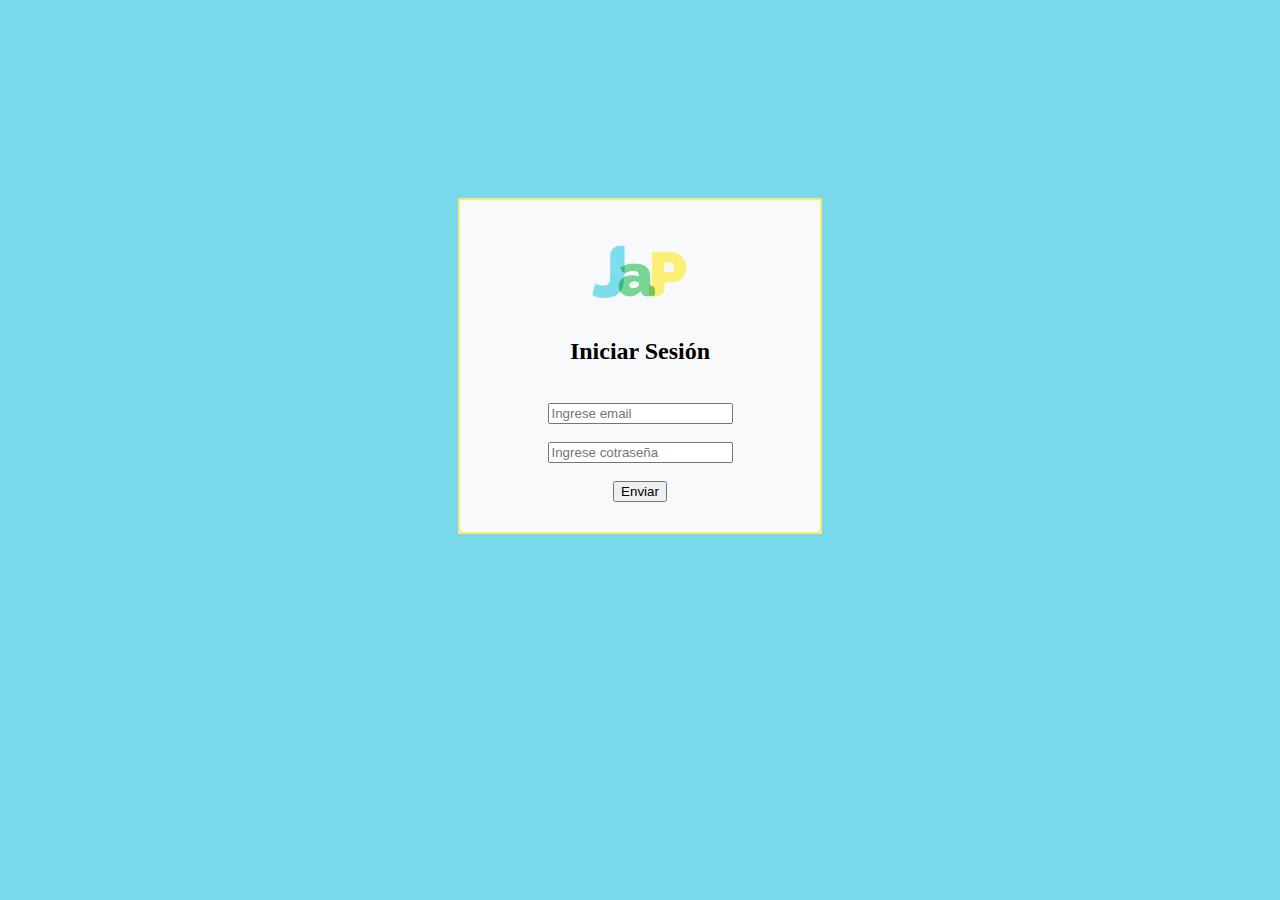
<file: index.html>
<!DOCTYPE html>
<html lang="en">
<head>
    <meta http-equiv="Content-Type" content="text/html; charset=UTF-8">
    <meta name="viewport" content="width=device-width, initial-scale=1, shrink-to-fit=no">
    <meta name="description" content="">
    <title>eMercado - Todo lo que busques está aquí</title>

    <link rel="canonical" href="https://getbootstrap.com/docs/4.3/examples/album/">
    <link href="https://fonts.googleapis.com/css?family=Raleway:300,300i,400,400i,700,700i,900,900i" rel="stylesheet">
    <!-- Bootstrap core CSS -->
    <!-- <link href="css/bootstrap.min.css" rel="stylesheet"> -->
    <link href="css/styles.css" rel="stylesheet">
</head>
<body class="login">
       
        <form class="form-login" action="home.html">
            <img src="img/LogoJaP.png" alt="logo JAP" class="logoJap"><br>
            <h2>Iniciar Sesión</h2><br>
            <input type="email" name="usuario" id="email" placeholder="Ingrese email" required> <br><br>
            <input type="password" name="contraseña" id="contraseña" placeholder="Ingrese cotraseña" required> <br><br>  
            <!-- <p><input type="checkbox">Recordarme</p> -->
            <button type="submit" value="Enviar" id='ir' onclick="guardarInfo()">Enviar</button>

        </form>
    
</body>
<script src='js/login.js'></script>

</html>
</file>
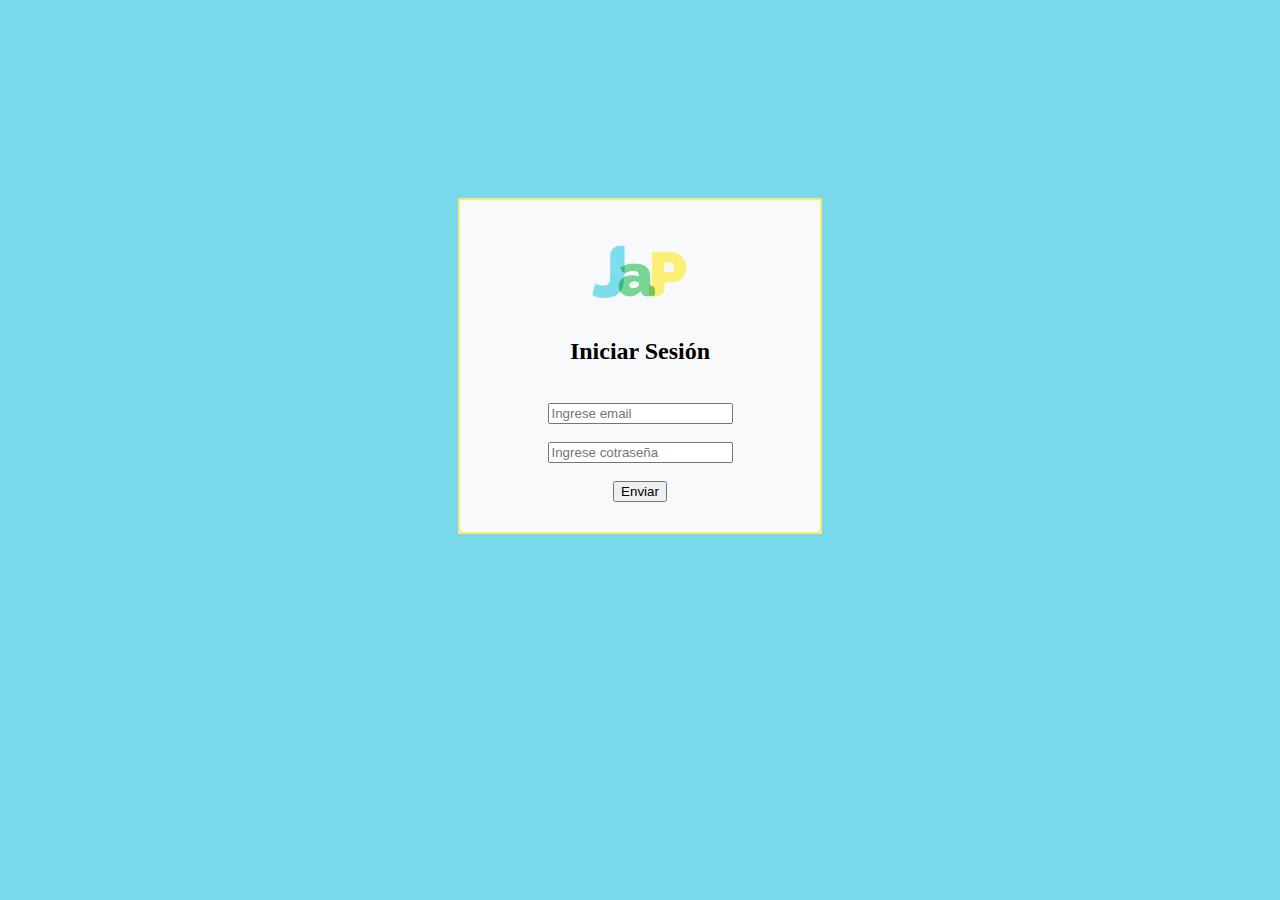
<file: categories.html>
<!DOCTYPE html>
<!-- saved from url=(0049)https://getbootstrap.com/docs/4.3/examples/album/ -->
<html lang="en">
  <head>
    <meta http-equiv="Content-Type" content="text/html; charset=UTF-8">
    <meta name="viewport" content="width=device-width, initial-scale=1, shrink-to-fit=no">
    <meta name="description" content="">
    <title>eMercado - Todo lo que busques está aquí</title>

    <link rel="canonical" href="https://getbootstrap.com/docs/4.3/examples/album/">
    <link href="https://cdn.jsdelivr.net/npm/bootstrap@5.1.1/dist/css/bootstrap.min.css" rel="stylesheet" integrity="sha384-F3w7mX95PdgyTmZZMECAngseQB83DfGTowi0iMjiWaeVhAn4FJkqJByhZMI3AhiU" crossorigin="anonymous">
    <link href="https://fonts.googleapis.com/css?family=Raleway:300,300i,400,400i,700,700i,900,900i" rel="stylesheet">
    <link href="css/font-awesome.min.css" rel="stylesheet">

    <link href="css/bootstrap.min.css" rel="stylesheet">
    <link href="css/styles.css" rel="stylesheet">
  </head>
  <body>
    <nav class="navbar navbar-dark bg-dark" >
      <div class="container-fluid">
        
          <a class="navbar-brand" href="home.html"><img src="img/LogoJaP.png"alt="" width="50" height="30" class="d-inline-block align-text-top"></a>
          <a class="navbar-brand" href="categories.html">Categorías</a>
          <a class="navbar-brand" href="products.html">Productos</a>
          <a class="navbar-brand" href="sell.html">Vender</a>
          
          <div class="dropdown">
            <a class="btn btn-secondary dropdown-toggle" href="#" role="button" id="dropdownMenuLink" data-bs-toggle="dropdown" aria-expanded="false">
              <img src="img/default-avatar.png" alt="" width="24" height="24" class="d-inline-block align-text-top">
            </a>
            </a>
            <ul class="dropdown-menu dropdown-menu-end" aria-labelledby="dropdownMenuLink">
              <li><a class="dropdown-item" href="cart.html">Mi carrito</a></li>
              <li><a class="dropdown-item" href="my-profile.html"id='info'>Usuario</a></li>
              <li><a class="dropdown-item" href="index.html" onclick="borrarInfo()">Salir</a></li>
            </ul>
          </div>
        
      </div>
    
    </nav>
    </nav>

    <main role="main" class="pb-5">
        <div class="text-center p-4">
            <h2>Categorías</h2>
            <p class="lead">Verás aquí todas las categorías del sitio.</p>
        </div>
        <div class="container">
            <div class="row">
                <div class="col text-right">
                    <div class="btn-group btn-group-toggle mb-4" data-toggle="buttons">
                        <label class="btn btn-light active" id="sortAsc" >
                            <input type="radio" name="options" autocomplete="off" checked>A-Z
                        </label>
                        <label class="btn btn-light" id="sortDesc" >
                            <input type="radio" name="options" autocomplete="off">Z-A
                        </label>
                        <label class="btn btn-light" id="sortByCount" >
                            <input type="radio" name="options" autocomplete="off"><i class="fas fa-sort-amount-down mr-1"></i>Cant.
                        </label>
                    </div>
                </div>
            </div>
            <div class="row justify-content-end">
              <div class="col-md-6"></div>
                <div class="col-md-6 col-sm-12 mb-1 container">
                  <div class="row container p-0 m-0">
                    <div class="col">
                      <p class="font-weight-normal text-right my-2">Cant.</p>
                    </div>
                    <div class="col">
                      <input class="form-control" type="number" placeholder="min." id="rangeFilterCountMin">
                    </div>
                    <div class="col">
                      <input class="form-control" type="number" placeholder="máx." id="rangeFilterCountMax">
                    </div>
                    <div class="col-3 p-0">
                      <div class="btn-group" role="group">
                        <button class="btn btn-light btn-block" id="rangeFilterCount">Filtrar</button>
                        <button class="btn btn-link btn-sm" id="clearRangeFilter">Limpiar</button>
                      </div>
                    </div>
                  </div>
                </div>
            </div>
            <div class="row">
                 <div class="list-group" id="cat-list-container"> <!--aca pone las distintas categorias pasadas en categories.js -->
                </div>
            </div>
        </div>
    </main>
    
    <footer class="text-muted bg-light">
      <div class="container">
        <p class="float-right">
          <a href="#">Volver arriba</a>
        </p>
        <p>Este sitio forma parte de Desarrollo Web - JAP - 2020</p>
        <p>Clickea <a target="_blank" href="Letra.pdf">aquí</a> para descargar la letra del obligatorio.</p>
      </div>
    </footer>
    <div id="spinner-wrapper"><div class="lds-ring"><div></div><div></div><div></div><div></div></div></div>
    <script src="js/jquery-3.4.1.min.js"></script>
    <script src="js/bootstrap.bundle.min.js"></script>
    <script src="js/init.js"></script>
    <script src="js/categories.js"></script>
    <script src='js/my-profile.js'></script>
    <script src="https://cdn.jsdelivr.net/npm/bootstrap@5.1.1/dist/js/bootstrap.bundle.min.js" integrity="sha384-/bQdsTh/da6pkI1MST/rWKFNjaCP5gBSY4sEBT38Q/9RBh9AH40zEOg7Hlq2THRZ" crossorigin="anonymous"></script>
  </body>
</html>
</file>
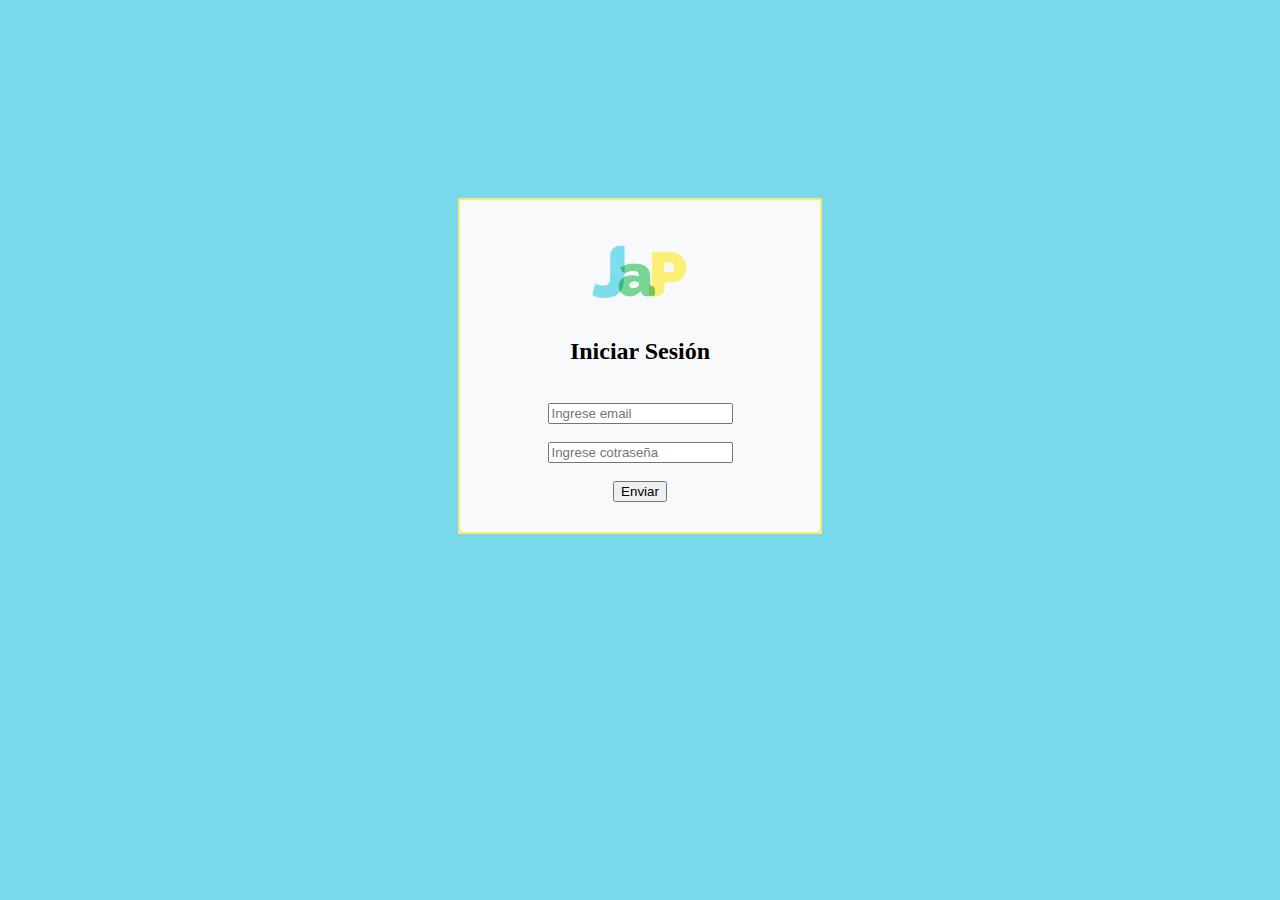
<file: category-info.html>
<!DOCTYPE html>
<!-- saved from url=(0049)https://getbootstrap.com/docs/4.3/examples/album/ -->
<html lang="en">

<head>
  <meta http-equiv="Content-Type" content="text/html; charset=UTF-8">
  <meta name="viewport" content="width=device-width, initial-scale=1, shrink-to-fit=no">
  <meta name="description" content="">
  <title>eMercado - Todo lo que busques está aquí</title>

  <link rel="canonical" href="https://getbootstrap.com/docs/4.3/examples/album/">
  <link href="https://cdn.jsdelivr.net/npm/bootstrap@5.1.1/dist/css/bootstrap.min.css" rel="stylesheet" integrity="sha384-F3w7mX95PdgyTmZZMECAngseQB83DfGTowi0iMjiWaeVhAn4FJkqJByhZMI3AhiU" crossorigin="anonymous">
  <link href="https://fonts.googleapis.com/css?family=Raleway:300,300i,400,400i,700,700i,900,900i" rel="stylesheet">
  <!-- Bootstrap core CSS -->
  <link href="css/bootstrap.min.css" rel="stylesheet">
  <link href="css/styles.css" rel="stylesheet">
</head>

<body>
  <nav class="navbar navbar-dark bg-dark" >
    <div class="container-fluid">
      
        <a class="navbar-brand" href="home.html"><img src="img/LogoJaP.png"alt="" width="50" height="30" class="d-inline-block align-text-top"></a>
        <a class="navbar-brand" href="categories.html">Categorías</a>
        <a class="navbar-brand" href="products.html">Productos</a>
        <a class="navbar-brand" href="sell.html">Vender</a>
        
        <div class="dropdown">
          <a class="btn btn-secondary dropdown-toggle" href="#" role="button" id="dropdownMenuLink" data-bs-toggle="dropdown" aria-expanded="false">
            <img src="img/default-avatar.png" alt="" width="24" height="24" class="d-inline-block align-text-top">
          </a>
          </a>
          <ul class="dropdown-menu dropdown-menu-end" aria-labelledby="dropdownMenuLink">
            <li><a class="dropdown-item" href="cart.html">Mi carrito</a></li>
            <li><a class="dropdown-item" href="my-profile.html"id='info'>Usuario</a></li>
            <li><a class="dropdown-item" href="index.html" onclick="borrarInfo()">Salir</a></li>
          </ul>
        </div>
      
    </div>
  
  </nav>
  <main role="main">
    <div class="container mt-5">
      <div class="text-center p-4">
        <h2>Descripción de la categoría</h2>
        <p class="lead">Encontrarás aquí toda la información de la categoría seleccionada.</p>
        <p class="small alert-warning py-3"><strong>Nota: </strong>por simplicidad, cualquiera sea la categoría
          seleccionada previamente, siempre se visualizará la presente: <strong>Autos</strong>.</p>
      </div>
      <h3 id="categoryName"></h3>
      <hr class="my-3">
      <dl>
        <dt>Descripción</dt>
        <dd>
          <p id="categoryDescription"></p>
        </dd>

        <dt>Cantidad de productos en la categoría</dt>
        <dd>
          <p id="productCount"></p>
        </dd>

        <dt>Criterio para incluir productos en esta categoría</dt>
        <dd>
          <p id="productCriteria"></p>
        </dd>

        <dt>Imágenes ilustrativas</dt>
        <dd>
          <div class="row text-center text-lg-left pt-2" id="productImagesGallery">
          </div>
        </dd>
      </dl>
      <a type="button" class="btn btn-light btn-lg btn-block" href="products.html">Ver productos</a>
    </div>
  </main>
 
 
  <footer class="text-muted">
    <div class="container">
      <p class="float-right">
        <a href="#">Volver arriba</a>
      </p>
      <p>Este sitio forma parte de Desarrollo Web - JAP - 2020</p>
      <p>Clickea <a target="_blank" href="Letra.pdf">aquí</a> para descargar la letra del obligatorio.</p>
    </div>
  </footer>
  <div id="spinner-wrapper">
    <div class="lds-ring">
      <div></div>
      <div></div>
      <div></div>
      <div></div>
    </div>
  </div>
  <script src="js/jquery-3.4.1.min.js"></script>
  <script src="js/bootstrap.bundle.min.js"></script>
  <script src="js/init.js"></script>
  <script src="js/category-info.js"></script>
  <script src='js/my-profile.js'></script>
  <script src="https://cdn.jsdelivr.net/npm/bootstrap@5.1.1/dist/js/bootstrap.bundle.min.js" integrity="sha384-/bQdsTh/da6pkI1MST/rWKFNjaCP5gBSY4sEBT38Q/9RBh9AH40zEOg7Hlq2THRZ" crossorigin="anonymous"></script>

</body>

</html>
</file>
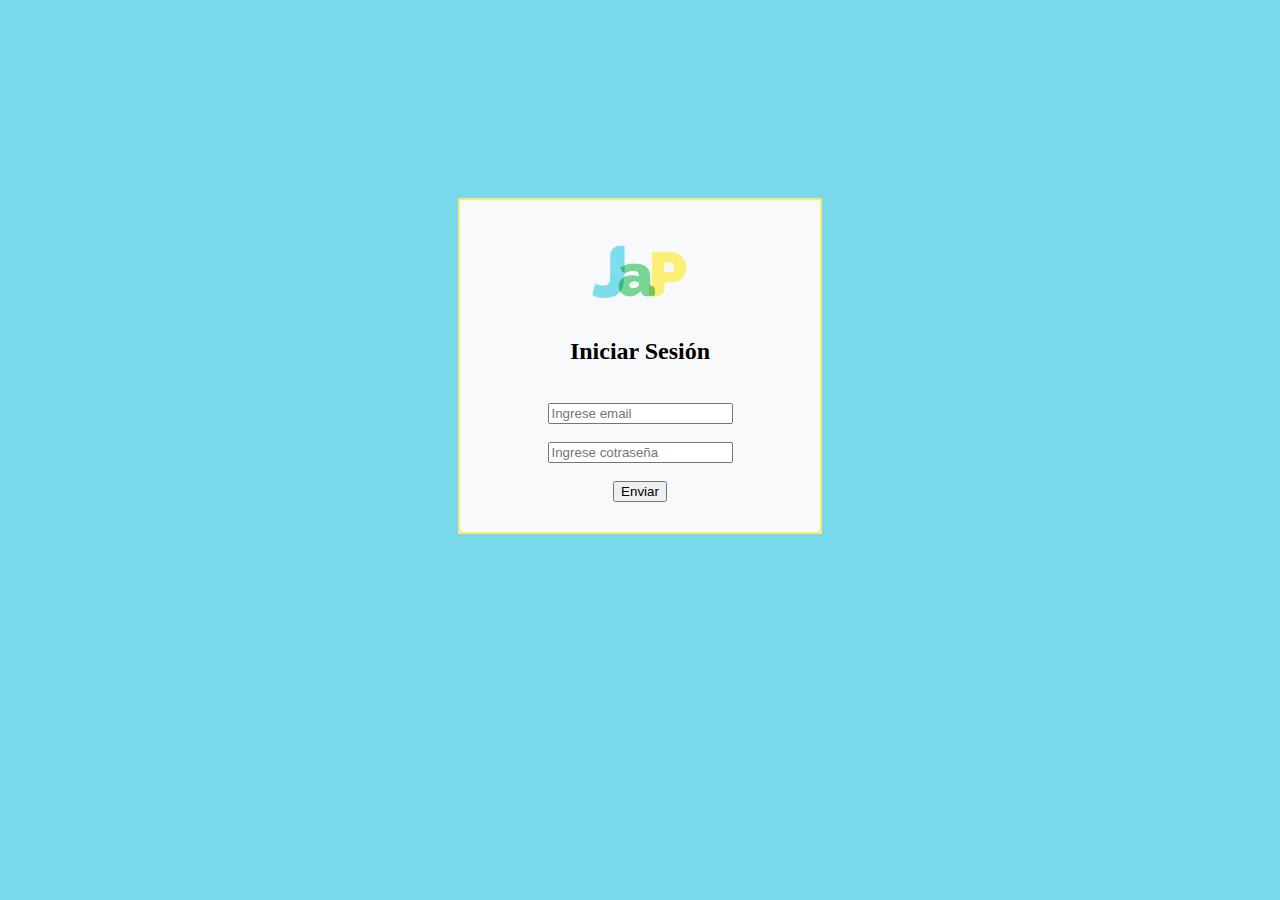
<file: home.html>
<!DOCTYPE html>
<!-- saved from url=(0049)https://getbootstrap.com/docs/4.3/examples/album/ -->
<html lang="en">
  <head>
    <meta http-equiv="Content-Type" content="text/html; charset=UTF-8">
    <meta name="viewport" content="width=device-width, initial-scale=1, shrink-to-fit=no">
    <meta name="description" content="">
    <title>eMercado - Todo lo que busques está aquí</title>

    <link rel="canonical" href="https://getbootstrap.com/docs/4.3/examples/album/">
    <link href="https://fonts.googleapis.com/css?family=Raleway:300,300i,400,400i,700,700i,900,900i" rel="stylesheet">
    <link href="https://cdn.jsdelivr.net/npm/bootstrap@5.1.1/dist/css/bootstrap.min.css" rel="stylesheet" integrity="sha384-F3w7mX95PdgyTmZZMECAngseQB83DfGTowi0iMjiWaeVhAn4FJkqJByhZMI3AhiU" crossorigin="anonymous">
    <!-- Bootstrap core CSS -->
    <link href="css/bootstrap.min.css" rel="stylesheet">
    <link href="css/styles.css" rel="stylesheet">
  </head>
  <body>
    <nav class="navbar navbar-dark bg-dark" >
      <div class="container-fluid">
        
          <a class="navbar-brand" href="home.html"><img src="img/LogoJaP.png"alt="" width="50" height="30" class="d-inline-block align-text-top"></a>
          <a class="navbar-brand" href="categories.html">Categorías</a>
          <a class="navbar-brand" href="products.html">Productos</a>
          <a class="navbar-brand" href="sell.html">Vender</a>
          
          <div class="dropdown">
            <a class="btn btn-secondary dropdown-toggle" href="#" role="button" id="dropdownMenuLink" data-bs-toggle="dropdown" aria-expanded="false">
              <img src="img/default-avatar.png" alt="" width="24" height="24" class="d-inline-block align-text-top">
            </a>
            </a>
            <ul class="dropdown-menu dropdown-menu-end" aria-labelledby="dropdownMenuLink">
              <li><a class="dropdown-item" href="cart.html">Mi carrito</a></li>
              <li><a class="dropdown-item" href="my-profile.html"id='info'>Usuario</a></li>
              <li><a class="dropdown-item" href="index.html" onclick="borrarInfo()">Salir</a></li>
            </ul>
          </div>
        
      </div>
    
    </nav>
    <main role="main">
      <section class="jumbotron text-center">
        <div class="m-5">
          <h1 ></h1>
        </div>
      </section>
      <div class="album py-5 bg-light">
        <div class="container">
          <div class="row">
            <div class="col-md-4">
              <a href="categories.html" class="card mb-4 shadow-sm custom-card">
                <img class="bd-placeholder-img card-img-top"  src="img/cat1.jpg">
                <h3 class="m-3">Autos (122)</h3>
                <div class="card-body">
                  <p class="card-text">Los mejores precios en autos 0 kilómetro, de alta y media gama.</p>
                </div>
              </a>
            </div>
            <div class="col-md-4">
                <a href="categories.html" class="card mb-4 shadow-sm custom-card">
                  <img class="bd-placeholder-img card-img-top" src="img/cat2.jpg">
                  <h3 class="m-3">Juguetes (354)</h3>
                  <div class="card-body">
                    <p class="card-text">Encuentra aquí los mejores precios para niños/as de cualquier edad.</p>
                  </div>
                </a>
            </div>
            <div class="col-md-4">
                <a href="categories.html" class="card mb-4 shadow-sm custom-card">
                  <img class="bd-placeholder-img card-img-top" src="img/cat3.jpg">
                  <h3 class="m-3">Muebles (157)</h3>
                  <div class="card-body">
                    <p class="card-text">Muebles antiguos, nuevos y para ser armados por uno mismo.</p>
                  </div>
                </a>
            </div>
            <div class="col-md-4">
                <a href="categories.html" class="card mb-4 shadow-sm custom-card">
                  <img class="bd-placeholder-img card-img-top" src="img/cat4.jpg">
                  <h3 class="m-3">Herramientas (452)</h3>
                  <div class="card-body">
                    <p class="card-text">Herramientas para cualquier tipo de trabajo.</p>
                  </div>
                </a>
            </div>
            <div class="col-md-4">
                <a href="categories.html" class="card mb-4 shadow-sm custom-card">
                  <img class="bd-placeholder-img card-img-top" src="img/cat5.jpg">
                  <h3 class="m-3">Computadoras (724)</h3>
                  <div class="card-body">
                    <p class="card-text">Todo en cuanto a computadoras, para uso de oficina y/o juegos.</p>
                  </div>
                </a>
            </div>
            <div class="col-md-4">
                <a href="categories.html" class="card mb-4 shadow-sm custom-card">
                  <img class="bd-placeholder-img card-img-top" src="img/cat6.jpg">
                  <h3 class="m-3">Vestimenta (841)</h3>
                  <div class="card-body">
                    <p class="card-text">Gran variedad de ropa, nueva y de segunda mano.</p>
                  </div>
                </a>
            </div>
          </div>
          <div class="row">
              <a type="button" class="btn btn-light btn-lg btn-block" href="categories.html">Ver todas</a>
          </div>
        </div>
      </div>
    </main>
    <footer class="text-muted">
      <div class="container">
        <p class="float-right">
          <a href="#">Volver arriba</a>
        </p>
        <p>Este sitio forma parte de Desarrollo Web - JAP - 2020</p>
        <p>Clickea <a target="_blank" href="Letra.pdf">aquí</a> para descargar la letra del obligatorio.</p>
      </div>
    </footer>
    <script src="js/jquery-3.4.1.min.js"></script>
    <!-- <script src="js/bootstrap.bundle.min.js"></script> -->
    <script src="js/init.js"></script>
    <script src='js/my-profile.js'></script>
    <script src="https://cdn.jsdelivr.net/npm/bootstrap@5.1.1/dist/js/bootstrap.bundle.min.js" integrity="sha384-/bQdsTh/da6pkI1MST/rWKFNjaCP5gBSY4sEBT38Q/9RBh9AH40zEOg7Hlq2THRZ" crossorigin="anonymous"></script>

  </body>
</html>
</file>
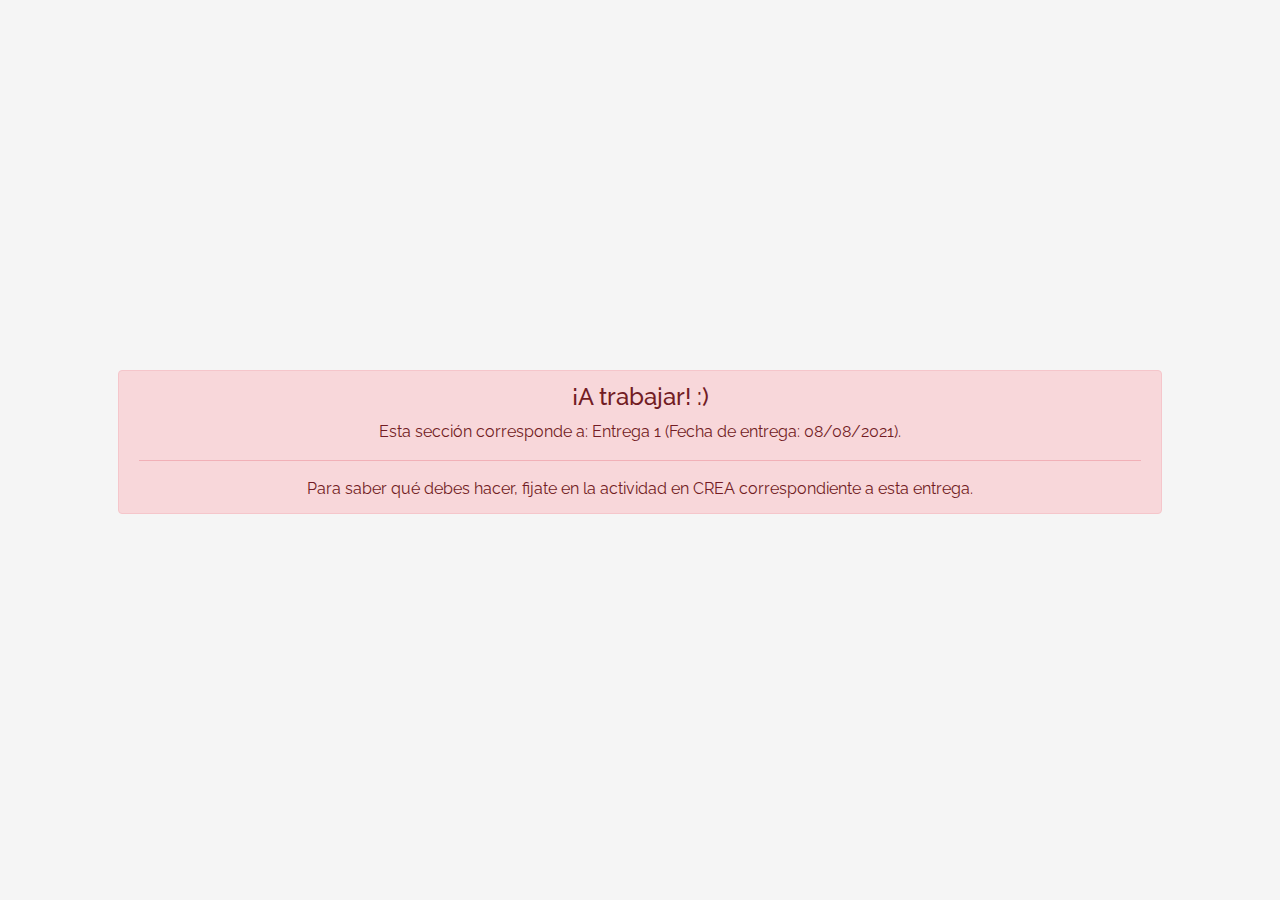
<file: login.html>
<!DOCTYPE html>
<!-- saved from url=(0049)https://getbootstrap.com/docs/4.3/examples/album/ -->
<html lang="en">

<head>
  <meta http-equiv="Content-Type" content="text/html; charset=UTF-8">
  <meta name="viewport" content="width=device-width, initial-scale=1, shrink-to-fit=no">
  <meta name="description" content="">
  <title>eMercado - Todo lo que busques está aquí</title>

  <link rel="canonical" href="https://getbootstrap.com/docs/4.3/examples/album/">
  <link href="https://fonts.googleapis.com/css?family=Raleway:300,300i,400,400i,700,700i,900,900i" rel="stylesheet">
  <!-- Bootstrap core CSS -->
  <link href="css/bootstrap.min.css" rel="stylesheet">
  <link href="css/styles.css" rel="stylesheet">
  <style>
    html, body{
      height: 100%;
    }

    body {
      display: -ms-flexbox;
      display: flex;
      -ms-flex-align: center;
      align-items: center;
      padding-top: 40px;
      padding-bottom: 40px;
      background-color: #f5f5f5;
    }

    .signin {
      width: 100%;
      max-width: 330px;
      padding: 15px;
      margin: auto;
    }
  </style>
</head>

<body class="text-center">
  <div class="container p-5">
    <div class="alert alert-danger" role="alert" style="position: relative; width:auto; top: 0;">
      <h4 class="alert-heading">¡A trabajar! :)</h4>
      <p>Esta sección corresponde a: Entrega 1 (Fecha de entrega: 08/08/2021).</p>
      <hr>
      <!--ESTO SE HACE EN INDEX.HTML, esta no se usa-->
      
      <p class="mb-0">Para saber qué debes hacer, fijate en la actividad en CREA correspondiente a esta entrega.</p>
    </div>
  </div>

  <script src="js/init.js"></script>
  <script src="js/login.js"></script>
</body>
</html>
</file>
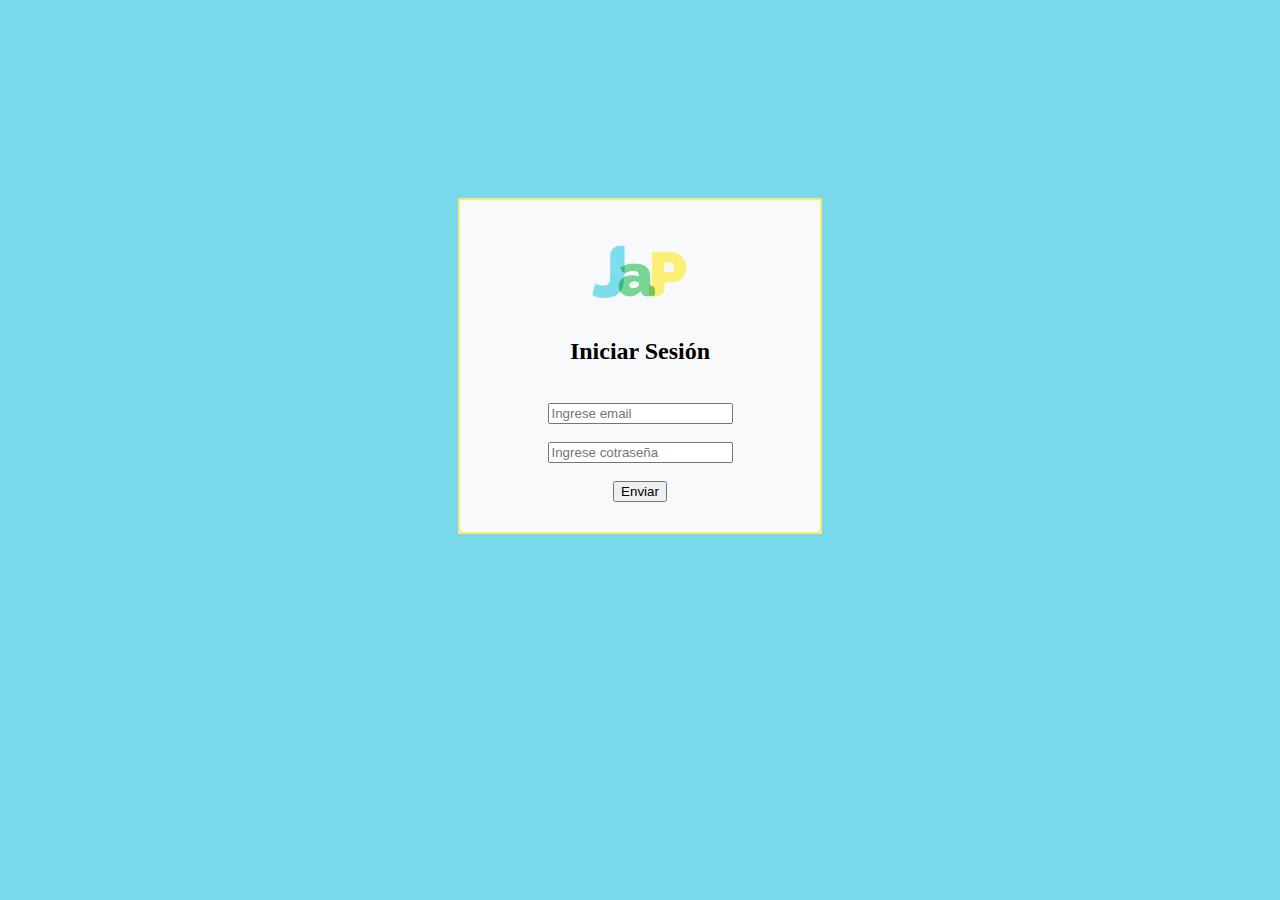
<file: my-profile.html>
<!DOCTYPE html>
<!-- saved from url=(0049)https://getbootstrap.com/docs/4.3/examples/album/ -->
<html lang="en">

<head>
  <meta http-equiv="Content-Type" content="text/html; charset=UTF-8">

  <meta name="viewport" content="width=device-width, initial-scale=1, shrink-to-fit=no">
  <meta name="description" content="">
  <title>eMercado - Todo lo que busques está aquí</title>

  <link rel="canonical" href="https://getbootstrap.com/docs/4.3/examples/album/">
  <link href="https://cdn.jsdelivr.net/npm/bootstrap@5.1.1/dist/css/bootstrap.min.css" rel="stylesheet" integrity="sha384-F3w7mX95PdgyTmZZMECAngseQB83DfGTowi0iMjiWaeVhAn4FJkqJByhZMI3AhiU" crossorigin="anonymous">
  <link href="https://fonts.googleapis.com/css?family=Raleway:300,300i,400,400i,700,700i,900,900i" rel="stylesheet">
  <link href="css/font-awesome.min.css" rel="stylesheet">

  <style>
    .bd-placeholder-img {
      font-size: 1.125rem;
      text-anchor: middle;
      -webkit-user-select: none;
      -moz-user-select: none;
      -ms-user-select: none;
      user-select: none;
    }

    @media (min-width: 768px) {
      .bd-placeholder-img-lg {
        font-size: 3.5rem;
      }
    }
  </style>
  <!-- <link href="css/bootstrap.min.css" rel="stylesheet"> -->
  <link href="css/styles.css" rel="stylesheet">
  <link href="css/dropzone.css" rel="stylesheet">
</head>

<body>
  <nav class="navbar navbar-dark bg-dark" >
    <div class="container-fluid">
      
        <a class="navbar-brand" href="home.html"><img src="img/LogoJaP.png"alt="" width="50" height="30" class="d-inline-block align-text-top"></a>
        <a class="navbar-brand" href="categories.html">Categorías</a>
        <a class="navbar-brand" href="products.html">Productos</a>
        <a class="navbar-brand" href="sell.html">Vender</a>
        
        <div class="dropdown">
          <a class="btn btn-secondary dropdown-toggle" href="#" role="button" id="dropdownMenuLink" data-bs-toggle="dropdown" aria-expanded="false">
            <img src="img/default-avatar.png" alt="" width="24" height="24" class="d-inline-block align-text-top">
          </a>
          </a>
          <ul class="dropdown-menu dropdown-menu-end" aria-labelledby="dropdownMenuLink">
            <li><a class="dropdown-item" href="cart.html">Mi carrito</a></li>
            <li><a class="dropdown-item" href="my-profile.html"id='info'>Usuario</a></li>
            <li><a class="dropdown-item" href="index.html" onclick="borrarInfo()">Salir</a></li>
          </ul>
        </div>
      
    </div>
  
  </nav>

  <main role="main" class="pb-5">
    <div class="container">
      <div class="text-center p-4">
        <h2>Mi perfil</h2>
        
      </div>
      <div class="row justify-content-md-center">
        <div class="col-md-8 order-md-1">
          <h4 class="mb-3">Información de usuario</h4>
          <form class="needs-validation" id="sell-info">
            <div class="row">
              <div class="col-md-6 mb-3">
                <!-- <div class="btn-group btn-group-toggle mb-4" data-toggle="buttons"> -->
                  
                
                <img src="img/default-avatar.png" alt="" width="90" height="90" id="imgUsuario2"class="d-inline-block align-text-top">
                <!-- </div> -->
                <div class="col-md-6 mb-3">
                <input type="file" class="btn btn-outline-dark" width="20" height="20"  onchange="mostrarImagen()">
                  <!-- <i class="oi oi-pencil"></i> -->
                
                <!-- <i class="far fa-edit"></i> -->
                <!-- <label class="btn btn-light" id="editFoto" >
                  <button type="button"><i class="far fa-edit"></i>
                </label> -->
              </div>
            </div>
            <div class="row">
              <div class="col-md-6 mb-3">
                <label for="userName">Nombre</label>
                <input type="text" class="form-control" id="userName" placeholder="" value="" >
                <div class="invalid-feedback">
                  Ingresa un nombre
                </div>
              </div>
            </div>
            <div class="row">
              <div class="col-md-6 mb-3">
                <label for="userLastName">Apellido</label>
                <input type="text" class="form-control" id="userLastName" placeholder="" value="" >
                <div class="invalid-feedback">
                  Ingresa un apellido
                </div>
              </div>
            </div>
            <div class="row">
              <div class="col-md-3 mb-3">
                <label for="zip">Edad</label>
                <input type="number" min="18" class="form-control" id="age" placeholder="" required="" value="18">
                <div class="invalid-feedback">
                  Debe ser mayor de edad.
                </div>
              </div>
            </div>
            <div class="row">
              <div class="col-md-6 mb-3">
                <label for="mail">email</label>
                <input type="email" class="form-control" id="mail" placeholder="" value="" disabled>
                <div class="invalid-feedback">
                  Ingresa un email.
                </div>
              </div>
            </div>
            <div class="row">
              <div class="col-md-6 mb-3">
                <label for="tel">Teléfono</label>
                <input type="text" class="form-control" id="tel" placeholder="" value="">
                <div class="invalid-feedback">
                  Ingresa un número de teléfono.
                </div>
              </div>
            </div>
            
            <hr class="mb-4">
            <button class="btn btn-primary btn-lg" type="submit" onclick="guardar()">Guardar</button>
          </form>
        </div>
      </div>
    </div>

    
</main>



  <footer class="text-muted bg-light">
    <div class="container">
      <p>Este sitio forma parte de Desarrollo Web - JAP - 2020</p>
      <p>Clickea <a target="_blank" href="Letra.pdf">aquí</a> para descargar la letra del obligatorio.</p>
    </div>
  </footer>

  <div class="alert fade alert-success" role="alert" id="alertResult">
    <span id="resultSpan"></span>
    <button type="button" class="close" data-dismiss="alert" aria-label="Close">
      <span aria-hidden="true">&times;</span>
    </button>
  </div>

  <div id="spinner-wrapper">
    <div class="lds-ring">
      <div></div>
      <div></div>
      <div></div>
      <div></div>
    </div>
  </div>
  <script src="js/jquery-3.4.1.min.js"></script>
  <!-- <script src="js/bootstrap.bundle.min.js"></script> -->
  <script src="js/dropzone.js"></script>
  <script src="js/init.js"></script>
  <script src="js/my-profile.js"></script>
  <script src="https://cdn.jsdelivr.net/npm/bootstrap@5.1.1/dist/js/bootstrap.bundle.min.js" integrity="sha384-/bQdsTh/da6pkI1MST/rWKFNjaCP5gBSY4sEBT38Q/9RBh9AH40zEOg7Hlq2THRZ" crossorigin="anonymous"></script>

 
</body>

</html>
</file>
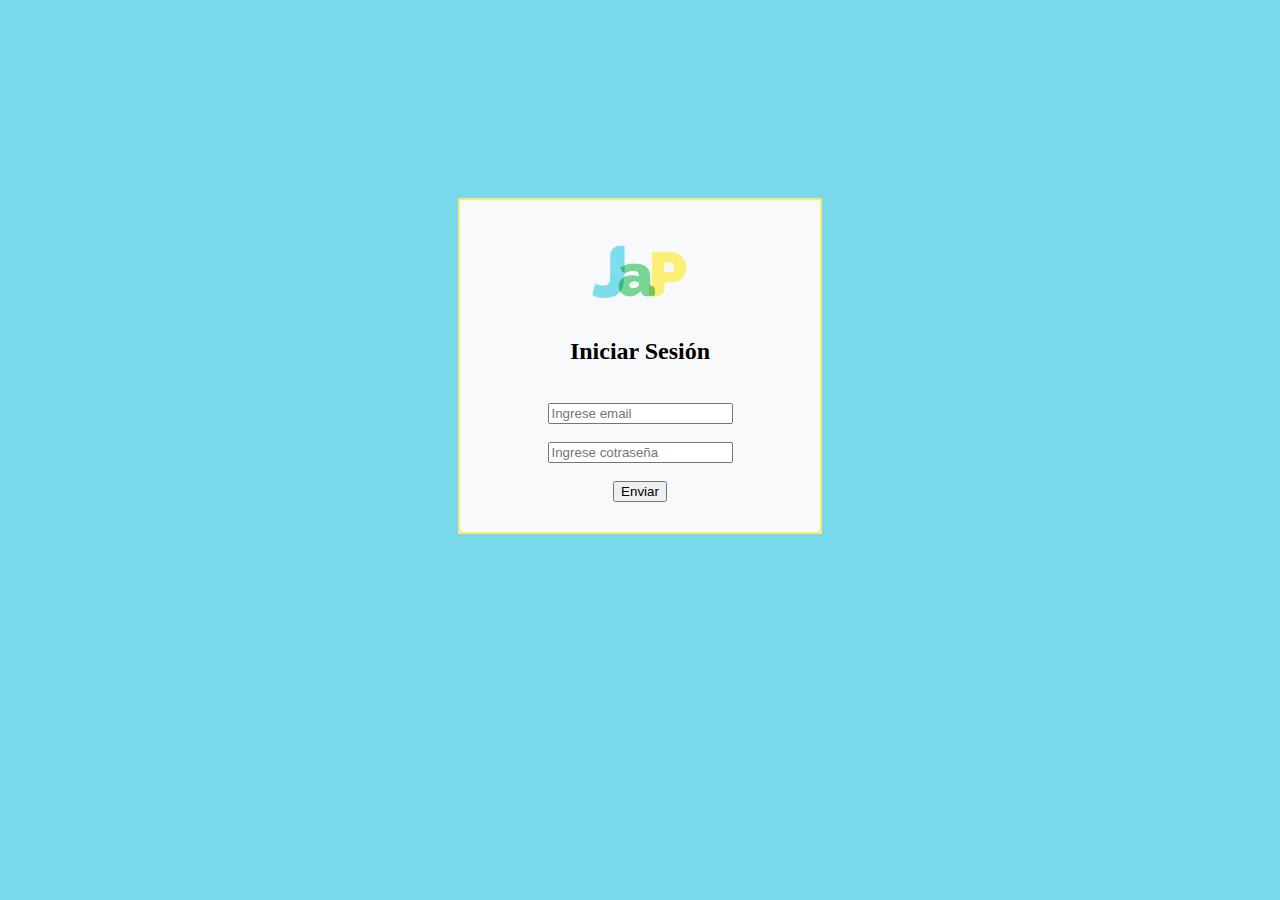
<file: product-info.html>
<!DOCTYPE html>
<!-- saved from url=(0049)https://getbootstrap.com/docs/4.3/examples/album/ -->
<html lang="en">

<head>
  <meta http-equiv="Content-Type" content="text/html; charset=UTF-8">
  <meta name="viewport" content="width=device-width, initial-scale=1, shrink-to-fit=no">
  <meta name="description" content="">
  <title>eMercado - Todo lo que busques está aquí</title>

  <link rel="canonical" href="https://getbootstrap.com/docs/4.3/examples/album/">
  <link href="https://cdn.jsdelivr.net/npm/bootstrap@5.1.1/dist/css/bootstrap.min.css" rel="stylesheet" integrity="sha384-F3w7mX95PdgyTmZZMECAngseQB83DfGTowi0iMjiWaeVhAn4FJkqJByhZMI3AhiU" crossorigin="anonymous">
  <link href="https://fonts.googleapis.com/css?family=Raleway:300,300i,400,400i,700,700i,900,900i" rel="stylesheet">
  <link href="css/font-awesome.min.css" rel="stylesheet">
  <link href="css/bootstrap.min.css" rel="stylesheet">
  <link href="css/styles.css" rel="stylesheet">
  
</head>

<body>
  <nav class="navbar navbar-dark bg-dark" >
    <div class="container-fluid">
      
        <a class="navbar-brand" href="home.html"><img src="img/LogoJaP.png"alt="" width="50" height="30" class="d-inline-block align-text-top"></a>
        <a class="navbar-brand" href="categories.html">Categorías</a>
        <a class="navbar-brand" href="products.html">Productos</a>
        <a class="navbar-brand" href="sell.html">Vender</a>
        
        <div class="dropdown">
          <a class="btn btn-secondary dropdown-toggle" href="#" role="button" id="dropdownMenuLink" data-bs-toggle="dropdown" aria-expanded="false">
            <img src="img/default-avatar.png" alt="" width="24" height="24" class="d-inline-block align-text-top">
          </a>
          </a>
          <ul class="dropdown-menu dropdown-menu-end" aria-labelledby="dropdownMenuLink">
            <li><a class="dropdown-item" href="cart.html">Mi carrito</a></li>
            <li><a class="dropdown-item" href="my-profile.html"id='info'>Usuario</a></li>
            <li><a class="dropdown-item" href="index.html" onclick="borrarInfo()">Salir</a></li>
          </ul>
        </div>
      
    </div>
  
  </nav>
  

  <main role="main">
    <div class="container mt-5">
      <div class="text-center p-4">
        <h2>Descripción del producto</h2>
        <p class="lead">Encontrarás aquí toda la información del producto seleccionado.</p>
        <p class="small alert-warning py-3"><strong>Nota: </strong>por simplicidad, cualquiera sea la categoría
          seleccionada previamente, siempre se visualizará la presente: <strong>Autos</strong>.</p>
      </div>
      <h3 id="productName"></h3>
      <hr class="my-3">
      <dl>
        <dt>Descripción</dt>
        <dd>
          <p id="productDescription"></p>
        </dd>

        <dt>Precio del producto</dt>
        <dd>
          <p id="productCost"></p>
        </dd>

        <dt>Cantidad de productos en stock</dt>
        <dd>
          <p id="productSoldCount"></p>
        </dd>

        <dt>Imágenes ilustrativas</dt>
        <dd>
            <div id="carouselExampleControls" class="carousel slide" data-bs-ride="carousel">
              <div class="carousel-inner" id="productImagesGallery">
                <!--aca se ponen el inner-->
              </div>
              <button class="carousel-control-prev" type="button" data-bs-target="#carouselExampleControls" data-bs-slide="prev">
                <span class="carousel-control-prev-icon" aria-hidden="true"></span>
                <span class="visually-hidden">Previous</span>
              </button>
              <button class="carousel-control-next" type="button" data-bs-target="#carouselExampleControls" data-bs-slide="next">
                <span class="carousel-control-next-icon" aria-hidden="true"></span>
                <span class="visually-hidden">Next</span>
              </button>
            </div>
        </dd>

        <dt>Comentarios</dt>
        <dd>
          <div class="container" id="comentarios"> 
        </dd>

        <dt>Nuevo comentario</dt>
        <dd>
          <div class="nuevoComent">
            <form id="form-comentario">
              <textarea placeholder="Ingrese su comentario" row="4" class="form-control" id="nuevoComentario" ></textarea>
              <div>
                <p >Puntuación:
                <select name="puntaje" id="puntaje">
                  <option value="1">1</option>
                  <option value="2">2</option>
                  <option value="3">3</option>
                  <option value="4">4</option>
                  <option value="5">5</option>
                </select> </p>
              </div>
              
              <button type="button" id= "enviarComentario" onclick="addComent()">Enviar</button>
            </form>
          </div>
        </dd>

        <dt>Productos Relacionados</dt>
        <dd>
          <div id="ProductosRelacionados"class="card-columns"></div>
        </dd>

      </dl>
    
   
        
      </div>
      <a type="button" class="btn btn-light btn-lg btn-block" href="products.html">Volver a productos</a>
    </div>
  </main>

  
  
  
  
  <footer class="text-muted">
    <div class="container">
      <p class="float-right">
        <a href="#">Volver arriba</a>
      </p>
      <p>Este sitio forma parte de Desarrollo Web - JAP - 2020</p>
      <p>Clickea <a target="_blank" href="Letra.pdf">aquí</a> para descargar la letra del obligatorio.</p>
    </div>
  </footer>
  <div id="spinner-wrapper">
    <div class="lds-ring">
      <div></div>
      <div></div>
      <div></div>
      <div></div>
    </div>
  </div>
  <script src="js/jquery-3.4.1.min.js"></script>
  <script src="js/bootstrap.bundle.min.js"></script>
  <script src="js/init.js"></script>
  <script src="js/product-info.js"></script>
  <script src='js/my-profile.js'></script>
  <script src="https://cdn.jsdelivr.net/npm/bootstrap@5.1.1/dist/js/bootstrap.bundle.min.js" integrity="sha384-/bQdsTh/da6pkI1MST/rWKFNjaCP5gBSY4sEBT38Q/9RBh9AH40zEOg7Hlq2THRZ" crossorigin="anonymous"></script>
</body>

</html>
</file>
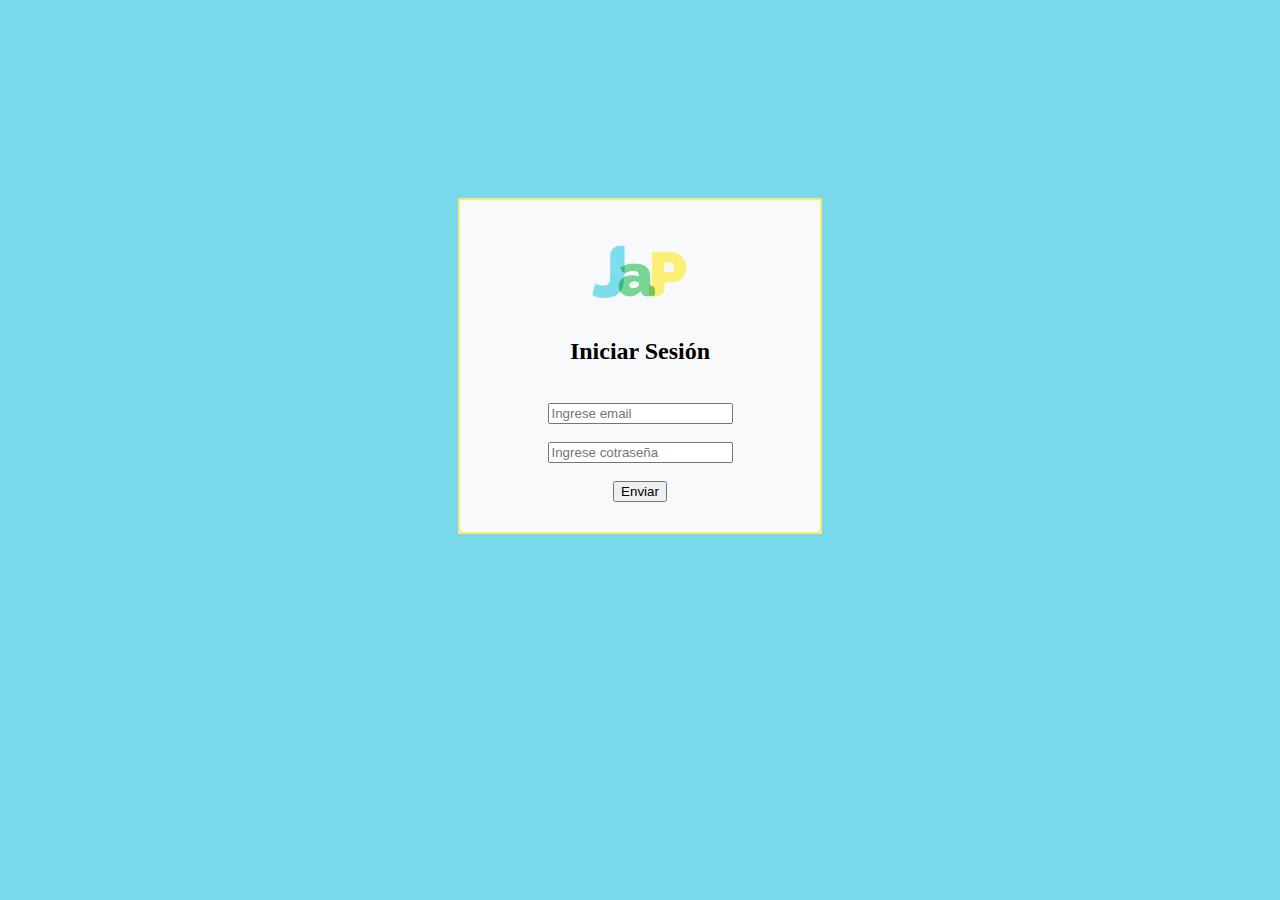
<file: products.html>
<!DOCTYPE html>
<!-- saved from url=(0049)https://getbootstrap.com/docs/4.3/examples/album/ -->
<html lang="en">
  <head>
    <meta http-equiv="Content-Type" content="text/html; charset=UTF-8">
    <meta name="viewport" content="width=device-width, initial-scale=1, shrink-to-fit=no">
    <meta name="description" content="">
    <title>eMercado - Todo lo que busques está aquí</title>

    <link rel="canonical" href="https://getbootstrap.com/docs/4.3/examples/album/">
    <link href="https://cdn.jsdelivr.net/npm/bootstrap@5.1.1/dist/css/bootstrap.min.css" rel="stylesheet" integrity="sha384-F3w7mX95PdgyTmZZMECAngseQB83DfGTowi0iMjiWaeVhAn4FJkqJByhZMI3AhiU" crossorigin="anonymous">
    <link href="https://fonts.googleapis.com/css?family=Raleway:300,300i,400,400i,700,700i,900,900i" rel="stylesheet">
    <link href="css/font-awesome.min.css" rel="stylesheet">
    <link href="css/bootstrap.min.css" rel="stylesheet">
    <link href="css/styles.css" rel="stylesheet">
    
  </head>
  <body>
    <nav class="navbar navbar-dark bg-dark" >
      <div class="container-fluid">
        
          <a class="navbar-brand" href="home.html"><img src="img/LogoJaP.png"alt="" width="50" height="30" class="d-inline-block align-text-top"></a>
          <a class="navbar-brand" href="categories.html">Categorías</a>
          <a class="navbar-brand" href="products.html">Productos</a>
          <a class="navbar-brand" href="sell.html">Vender</a>
          
          <div class="dropdown">
            <a class="btn btn-secondary dropdown-toggle" href="#" role="button" id="dropdownMenuLink" data-bs-toggle="dropdown" aria-expanded="false">
              <img src="img/default-avatar.png" alt="" width="24" height="24" class="d-inline-block align-text-top">
            </a>
            </a>
            <ul class="dropdown-menu dropdown-menu-end" aria-labelledby="dropdownMenuLink">
              <li><a class="dropdown-item" href="cart.html">Mi carrito</a></li>
              <li><a class="dropdown-item" href="my-profile.html"id='info'>Usuario</a></li>
              <li><a class="dropdown-item" href="index.html" onclick="borrarInfo()">Salir</a></li>
            </ul>
          </div>
        
      </div>
    
    </nav>

     <main role="main" class="pb-5">
      <div class="text-center p-4">
          <h2>Productos</h2>
          <p class="lead">Verás aquí todos los productos.</p>
      </div>
      <div class="container">
          <div class="row">
              <div class="col text-right">
                  <div class="btn-group btn-group-toggle mb-4" data-toggle="buttons">
                      <label class="btn btn-light active" id="sortAsc" >
                          <input type="radio" name="options" autocomplete="off" checked><i class="fas fa-sort-amount-down-alt mr-1"></i>$
                      </label>
                      <label class="btn btn-light" id="sortDesc" >
                          <input type="radio" name="options" autocomplete="off"><i class="fas fa-sort-amount-up mr-1"></i>$
                      </label>
                      <label class="btn btn-light" id="sortByRelevance" >
                          <input type="radio" name="options" autocomplete="off"><i class="fas fa-sort-amount-up mr-1"></i>Rel.
                      </label>
                  </div>
              </div>
          </div>
          <div class="row justify-content-end">
            <div class="col-md-6"></div>
              <div class="col-md-6 col-sm-12 mb-1 container">
                <div class="row container p-0 m-0">
                  <div class="col">
                    <p class="font-weight-normal text-right my-2">Precio</p>
                  </div>
                  <div class="col">
                    <input class="form-control" type="number" placeholder="min." id="rangeFilterPriceMin">
                  </div>
                  <div class="col">
                    <input class="form-control" type="number" placeholder="máx." id="rangeFilterPriceMax">
                  </div>
                  <div class="col-3 p-0">
                    <div class="btn-group" role="group">
                      <button class="btn btn-light btn-block" id="rangeFilterPrice">Filtrar</button>
                      <button class="btn btn-link btn-sm" id="clearRangeFilter">Limpiar</button>
                    </div>
                  </div>
                </div>
              </div>
          </div>
          <div class="row"> <!--buscador-->
                  <div class="col text-right">
                    <input type="text" placeholder=" buscar " id="buscador">
                  </div>
                
          </div>
          
          <div class="container">
            <div class="row" id="prod-list-container"> <!--aca pone los distintos productos pasadas en productos.js -->
            </div>
          </div>
        </div>
  </main>

    <footer class="text-muted bg-light">
      <div class="container">
        <p class="float-right">
          <a href="#">Volver arriba</a>
        </p>
        <p>Este sitio forma parte de Desarrollo Web - JAP - 2020</p>
        <p>Clickea <a target="_blank" href="Letra.pdf">aquí</a> para descargar la letra del obligatorio.</p>
      </div>
    </footer>
    <div id="spinner-wrapper"><div class="lds-ring"><div></div><div></div><div></div><div></div></div></div>
    <script src="js/jquery-3.4.1.min.js"></script>
    <script src="js/bootstrap.bundle.min.js"></script>
    <script src="js/init.js"></script>
    <script src="js/products.js"></script>
    <script src='js/my-profile.js'></script>
    <script src="https://cdn.jsdelivr.net/npm/bootstrap@5.1.1/dist/js/bootstrap.bundle.min.js" integrity="sha384-/bQdsTh/da6pkI1MST/rWKFNjaCP5gBSY4sEBT38Q/9RBh9AH40zEOg7Hlq2THRZ" crossorigin="anonymous"></script>

  </body>
</html>
</file>
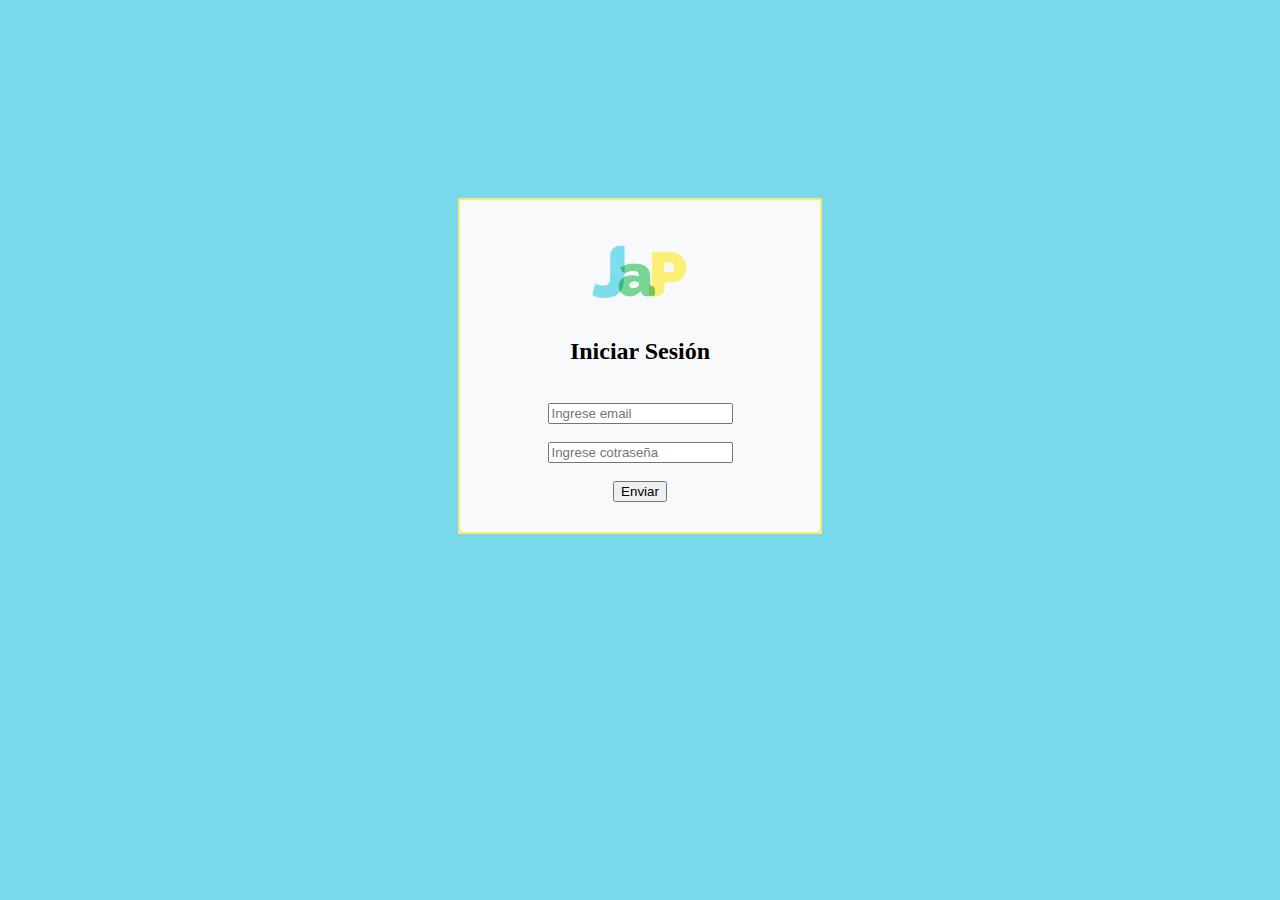
<file: sell.html>
<!DOCTYPE html>
<!-- saved from url=(0049)https://getbootstrap.com/docs/4.3/examples/album/ -->
<html lang="en"><head><meta http-equiv="Content-Type" content="text/html; charset=UTF-8">
    
    <meta name="viewport" content="width=device-width, initial-scale=1, shrink-to-fit=no">
    <meta name="description" content="">
    <title>eMercado - Todo lo que busques está aquí</title>

    <link rel="canonical" href="https://getbootstrap.com/docs/4.3/examples/album/">
    <link href="https://fonts.googleapis.com/css?family=Raleway:300,300i,400,400i,700,700i,900,900i" rel="stylesheet">

    <style>
      .bd-placeholder-img {
        font-size: 1.125rem;
        text-anchor: middle;
        -webkit-user-select: none;
        -moz-user-select: none;
        -ms-user-select: none;
        user-select: none;
      }

      @media (min-width: 768px) {
        .bd-placeholder-img-lg {
          font-size: 3.5rem;
        }
      }
    </style>
    <link href="css/bootstrap.min.css" rel="stylesheet">
    <link href="css/styles.css" rel="stylesheet">
    <link href="css/dropzone.css" rel="stylesheet">
    <link href="https://cdn.jsdelivr.net/npm/bootstrap@5.1.1/dist/css/bootstrap.min.css" rel="stylesheet" integrity="sha384-F3w7mX95PdgyTmZZMECAngseQB83DfGTowi0iMjiWaeVhAn4FJkqJByhZMI3AhiU" crossorigin="anonymous">

  </head>
  <body>
    <nav class="navbar navbar-dark bg-dark" >
      <div class="container-fluid">
        
          <a class="navbar-brand" href="home.html"><img src="img/LogoJaP.png"alt="" width="50" height="30" class="d-inline-block align-text-top"></a>
          <a class="navbar-brand" href="categories.html">Categorías</a>
          <a class="navbar-brand" href="products.html">Productos</a>
          <a class="navbar-brand" href="sell.html">Vender</a>
          
          <div class="dropdown">
            <a class="btn btn-secondary dropdown-toggle" href="#" role="button" id="dropdownMenuLink" data-bs-toggle="dropdown" aria-expanded="false">
              <img src="img/default-avatar.png" alt="" width="24" height="24" class="d-inline-block align-text-top">
            </a>
            </a>
            <ul class="dropdown-menu dropdown-menu-end" aria-labelledby="dropdownMenuLink">
              <li><a class="dropdown-item" href="cart.html">Mi carrito</a></li>
              <li><a class="dropdown-item" href="my-profile.html"id='info'>Usuario</a></li>
              <li><a class="dropdown-item" href="index.html" onclick="borrarInfo()">Salir</a></li>
            </ul>
          </div>
        
      </div>
    
    </nav>

      <div class="container">
        <div class="text-center p-4">
          <h2>Vender</h2>
          <p class="lead">Ingresa los datos del artículo a vender.</p>
        </div>
        <div class="row justify-content-md-center">
          <div class="col-md-8 order-md-1">
            <h4 class="mb-3">Información del producto</h4>
            <form class="needs-validation" id="sell-info">
              <div class="row">
                <div class="col-md-6 mb-3">
                  <label for="productName">Nombre</label>
                  <input type="text" class="form-control" id="productName" placeholder="" value="" >
                  <div class="invalid-feedback">
                    Ingresa un nombre
                  </div>
                </div>
              </div>
              <div class="row">
                <div class="col-md-8 order-md-1">
                    <label for="zip">Imágenes</label>
                    <div class="needsclick dz-clickable" id="file-upload">
                      <div class="dz-message needsclick">
                        Arrastra tus fotos aquí<br>
                      </div>
                    </div>
                </div>
              </div>
              <div class="row">
                  <div class="col-md-12 mb-3">
                      <label for="productDescription">Descripción</label>
                      <textarea class="form-control" id="productDescription" rows="3"></textarea>
                  </div>
                </div>
              <div class="row">
                <div class="col-md-3 mb-3">
                  <label for="zip">Costo</label>
                  <input type="number" class="form-control" id="productCostInput" placeholder="" required="" value="0" min="0">
                  <div class="invalid-feedback">
                    El costo debe ser mayor que 0.
                  </div>
                </div>
                <div class="col-md-4 mb-3">
                    <label for="state">Moneda</label>
                    <select class="custom-select d-block w-100" id="productCurrency" required="">
                      <option selected>Pesos Uruguayos (UYU)</option>
                      <option>Dólares (USD)</option>
                    </select>
                    <div class="invalid-feedback">
                      Ingresa una categoría válida.
                    </div>
                  </div>
              </div>
              <div class="row">
                  <div class="col-md-7 mb-3">
                  <label for="state">Categoría</label>
                  <select class="custom-select d-block w-100" id="productCategory">
                    <option value="">Elija la categoría...</option>
                    <option>Autos</option>
                    <option>Juguetes</option>
                    <option>Muebles</option>
                    <option>Herramientas</option>
                    <option>Computadoras</option>
                    <option>Vestimenta</option>
                  </select>
                  <div class="invalid-feedback">
                    Por favor ingresa una categoría válida.
                  </div>
                </div>
              </div>
              <div class="row">
                  <div class="col-md-3 mb-3">
                    <label for="productCountInput">Cantidad en stock</label>
                    <input type="number" class="form-control" id="productCountInput" placeholder="" required="" value="1" min="0">
                    <div class="invalid-feedback">
                      La cantidad es requerida.
                    </div>
                  </div>
                </div>
              <hr class="mb-4">
              <h5 class="mb-3">Tipo de publicación</h5>
              <div class="d-block my-3">
                <div class="custom-control custom-radio">
                  <input id="goldradio" name="publicationType" type="radio" class="custom-control-input" checked="" required="">
                  <label class="custom-control-label" for="goldradio">Gold (13%)</label>
                </div>
                <div class="custom-control custom-radio">
                  <input id="premiumradio" name="publicationType" type="radio" class="custom-control-input" required="">
                  <label class="custom-control-label" for="premiumradio">Premium (7%)</label>
                </div>
                <div class="custom-control custom-radio">
                  <input id="standardradio" name="publicationType" type="radio" class="custom-control-input" required="">
                  <label class="custom-control-label" for="standardradio">Estándar (3%)</label>
                </div>
                <div class="row">
                  <button type="button" class="m-1 btn btn-link" data-toggle="modal" data-target="#contidionsModal">Ver condiciones</button>
                </div>
              </div>
              <hr class="mb-4">
              <h4 class="mb-3">Costos</h4>
              <ul class="list-group mb-3">
                  <li class="list-group-item d-flex justify-content-between lh-condensed">
                    <div>
                      <h6 class="my-0">Precio</h6>
                      <small class="text-muted">Unitario del producto</small>
                    </div>
                    <span class="text-muted" id="productCostText">-</span>
                  </li>
                  <li class="list-group-item d-flex justify-content-between lh-condensed">
                    <div>
                      <h6 class="my-0">P0rcentaje</h6>
                      <small class="text-muted">Según el tipo de publicación</small>
                    </div>
                    <span class="text-muted" id="comissionText">-</span>
                  </li>
                  <li class="list-group-item d-flex justify-content-between">
                    <span>Total ($)</span>
                    <strong id="totalCostText">-</strong>
                  </li>
                </ul>
              <hr class="mb-4">
              <button class="btn btn-primary btn-lg" type="submit">Vender</button>
            </form>
          </div>
        </div>
      </div>

      
      <footer class="text-muted">
        <div class="container">
            <p>Este sitio forma parte de Desarrollo Web - JAP - 2020</p>
            <p>Clickea <a target="_blank" href="Letra.pdf">aquí</a> para descargar la letra del obligatorio.</p>
        </div>
      </footer>
      <div class="alert fade" role="alert" id="alertResult">
          <span id="resultSpan"></span>
          <button type="button" class="close" data-dismiss="alert" aria-label="Close">
              <span aria-hidden="true">&times;</span>
          </button>
      </div>

      <div class="modal fade" tabindex="-1" role="dialog" id="contidionsModal">
        <div class="modal-dialog" role="document">
          <div class="modal-content">
            <div class="modal-header">
              <h5 class="modal-title">Condiciones de publicación</h5>
              <button type="button" class="close" data-dismiss="modal" aria-label="Close">
                <span aria-hidden="true">&times;</span>
              </button>
            </div>
            <div class="modal-body">
              <div class="container">
                  <div class="row">
                      <h5 class="text-warning">Gold (13%)</h5>
                      <p class="muted text-justify">Tu producto se verá de forma promocionada en portada, además de las condiciones de Premium y Estándar.</p>
                  </div>
                  <hr>
                  <div class="row">
                      <h5 class="text-primary">Stándar (7%)</h5>
                      <p class="muted text-justify">Se mostrará el producto en los primeros lugares de resultados de búsqueda, así cómo cuando se ingrese a la categoría que pertenezca.</p>
                  </div>
                  <hr>
                  <div class="row">
                      <h5 class="text-secondary">Estándar (3%)</h5>
                      <p class="muted text-justify">El producto se listará en la categoría correspondiente, así como en los resultados de búsquedas que coincidan con las palabras claves en el nombre.</p>
                  </div>
              </div>
            </div>
            <div class="modal-footer">
              <button type="button" class="btn btn-primary" data-dismiss="modal">Cerrar</button>
            </div>
          </div>
        </div>
      </div>
      <div id="spinner-wrapper"><div class="lds-ring"><div></div><div></div><div></div><div></div></div></div>
      <script src="js/jquery-3.4.1.min.js"></script>
      <script src="js/bootstrap.bundle.min.js"></script>
      <script src="js/dropzone.js"></script>
      <script src="js/init.js"></script>
      <script src="js/sell.js"></script>
      <script src='js/my-profile.js'></script>
      <script src="https://cdn.jsdelivr.net/npm/bootstrap@5.1.1/dist/js/bootstrap.bundle.min.js" integrity="sha384-/bQdsTh/da6pkI1MST/rWKFNjaCP5gBSY4sEBT38Q/9RBh9AH40zEOg7Hlq2THRZ" crossorigin="anonymous"></script>

    </body>
</html>
</file>
<file: css/styles.css>
.jumbotron, .card-body, .container, .site-header{
    font-family: 'Raleway', serif !important;
}

.jumbotron .display-4{
    font-weight: bold;
}

.jumbotron {
  height: 50vh;
  padding: 5em inherit;
  margin-bottom: 0;
  background-color: #53C0FB;
  background: url('../img/cover_back.png');
  background-size: cover;
  background-position: center;
  background-repeat: no-repeat;
  color: black;
  font-weight: bold;
}

@media (min-width: 768px) {
  .jumbotron {
    padding-top: 6rem;
    padding-bottom: 6rem;
  }
}

.jumbotron p:last-child {
  margin-bottom: 0;
}

.jumbotron-heading {
  font-weight: 300;
}

.jumbotron .container {
  max-width: 40rem;
  background-color: rgba(255, 255, 255, 0.5);
  border-radius: 10px;
  text-shadow: 1px 1px 2px grey;
}

.jumbotron .lead{
  font-size: 38px;
}

footer {
  padding-top: 3rem;
  padding-bottom: 3rem;
}

footer p {
  margin-bottom: .25rem;
}

.site-header a {
  color: white;
  transition: ease-in-out color .15s;
}

.light-text {
  color: white;
}

.site-header .dropdown-menu a {
  color: black;
}

.dropzone{
  border: 2px dashed #0087F7;
  border-radius: 5px;
  background: white;
}

.alert{
  position: fixed;
  top:80px;
  width: 50%;
  left: 50%;
  transform: translate(-50%, 0);
}

.lds-ring {
  display: inline-block;
  position: relative;
  width: 64px;
  height: 64px;
  top:50%;
  left: 50%;
}
.lds-ring div {
  box-sizing: border-box;
  display: block;
  position: absolute;
  width: 51px;
  height: 51px;
  margin: 6px;
  border: 6px solid #fff;
  border-radius: 50%;
  animation: lds-ring 1.2s cubic-bezier(0.5, 0, 0.5, 1) infinite;
  border-color: #fff transparent transparent transparent;
}
.lds-ring div:nth-child(1) {
  animation-delay: -0.45s;
}
.lds-ring div:nth-child(2) {
  animation-delay: -0.3s;
}
.lds-ring div:nth-child(3) {
  animation-delay: -0.15s;
}
@keyframes lds-ring {
  0% {
    transform: rotate(0deg);
  }
  100% {
    transform: rotate(360deg);
  }
}

#spinner-wrapper{
  position: fixed;
  background-color: rgba(0,0,0,0.5);
  width:100%;
  height: 100%;
  top:0;
  left:0;
  z-index: 1021;
  display: none;
}

a.custom-card,
a.custom-card:hover {
  color: inherit;
  text-decoration: inherit;
}

.checked {
  color: orange;
}

.login{
  align-content: center;
  vertical-align: center;
  background-color: rgb(121,216,233);
}
.form-login{
  margin: auto; 
  margin-top: 15%;
  padding: 30px;
  align-items: center;
  vertical-align: center;
  text-align: center;
  width:300px;
  background-color:rgb(248,249,250);
  border: 2px solid rgb(246,234,115);
}
.logoJap{
  max-width: 100px;
  padding: 10px;
}

#buscador{
  margin: 10px;
}

.nombre{
  color:rgb(121,216,233);
  font-weight: bold;
  padding: 7px;
}

#com-user{
  font-weight: bold;
}


#com-dateTime{
  color:gray;
  font-size:x-small;
  
}

#com-score{
  text-align: right;
}

#form-comentario{
  margin: 0px;
}

.nuevoComent{
  padding: 0.1;

}
.form-control{
  margin: 5px;
}
#puntaje{
  margin: 5px;
}
.card-columns {
  display: inline-block;
}
.row{
  margin: 5px;
}
</file>
<file: css/dropzone.css>
/*
 * The MIT License
 * Copyright (c) 2012 Matias Meno <m@tias.me>
 */
.dropzone, .dropzone * {
  box-sizing: border-box; }

.dropzone {
  position: relative; }
  .dropzone .dz-preview {
    position: relative;
    display: inline-block;
    width: 120px;
    margin: 0.5em; }
    .dropzone .dz-preview .dz-progress {
      display: block;
      height: 15px;
      border: 1px solid #aaa; }
      .dropzone .dz-preview .dz-progress .dz-upload {
        display: block;
        height: 100%;
        width: 0;
        background: green; }
    .dropzone .dz-preview .dz-error-message {
      color: red;
      display: none; }
    .dropzone .dz-preview.dz-error .dz-error-message, .dropzone .dz-preview.dz-error .dz-error-mark {
      display: block; }
    .dropzone .dz-preview.dz-success .dz-success-mark {
      display: block; }
    .dropzone .dz-preview .dz-error-mark, .dropzone .dz-preview .dz-success-mark {
      position: absolute;
      display: none;
      left: 30px;
      top: 30px;
      width: 54px;
      height: 58px;
      left: 50%;
      margin-left: -27px; }

@-webkit-keyframes passing-through {
  0% {
    opacity: 0;
    -webkit-transform: translateY(40px);
    -moz-transform: translateY(40px);
    -ms-transform: translateY(40px);
    -o-transform: translateY(40px);
    transform: translateY(40px); }
  30%, 70% {
    opacity: 1;
    -webkit-transform: translateY(0px);
    -moz-transform: translateY(0px);
    -ms-transform: translateY(0px);
    -o-transform: translateY(0px);
    transform: translateY(0px); }
  100% {
    opacity: 0;
    -webkit-transform: translateY(-40px);
    -moz-transform: translateY(-40px);
    -ms-transform: translateY(-40px);
    -o-transform: translateY(-40px);
    transform: translateY(-40px); } }
@-moz-keyframes passing-through {
  0% {
    opacity: 0;
    -webkit-transform: translateY(40px);
    -moz-transform: translateY(40px);
    -ms-transform: translateY(40px);
    -o-transform: translateY(40px);
    transform: translateY(40px); }
  30%, 70% {
    opacity: 1;
    -webkit-transform: translateY(0px);
    -moz-transform: translateY(0px);
    -ms-transform: translateY(0px);
    -o-transform: translateY(0px);
    transform: translateY(0px); }
  100% {
    opacity: 0;
    -webkit-transform: translateY(-40px);
    -moz-transform: translateY(-40px);
    -ms-transform: translateY(-40px);
    -o-transform: translateY(-40px);
    transform: translateY(-40px); } }
@keyframes passing-through {
  0% {
    opacity: 0;
    -webkit-transform: translateY(40px);
    -moz-transform: translateY(40px);
    -ms-transform: translateY(40px);
    -o-transform: translateY(40px);
    transform: translateY(40px); }
  30%, 70% {
    opacity: 1;
    -webkit-transform: translateY(0px);
    -moz-transform: translateY(0px);
    -ms-transform: translateY(0px);
    -o-transform: translateY(0px);
    transform: translateY(0px); }
  100% {
    opacity: 0;
    -webkit-transform: translateY(-40px);
    -moz-transform: translateY(-40px);
    -ms-transform: translateY(-40px);
    -o-transform: translateY(-40px);
    transform: translateY(-40px); } }
@-webkit-keyframes slide-in {
  0% {
    opacity: 0;
    -webkit-transform: translateY(40px);
    -moz-transform: translateY(40px);
    -ms-transform: translateY(40px);
    -o-transform: translateY(40px);
    transform: translateY(40px); }
  30% {
    opacity: 1;
    -webkit-transform: translateY(0px);
    -moz-transform: translateY(0px);
    -ms-transform: translateY(0px);
    -o-transform: translateY(0px);
    transform: translateY(0px); } }
@-moz-keyframes slide-in {
  0% {
    opacity: 0;
    -webkit-transform: translateY(40px);
    -moz-transform: translateY(40px);
    -ms-transform: translateY(40px);
    -o-transform: translateY(40px);
    transform: translateY(40px); }
  30% {
    opacity: 1;
    -webkit-transform: translateY(0px);
    -moz-transform: translateY(0px);
    -ms-transform: translateY(0px);
    -o-transform: translateY(0px);
    transform: translateY(0px); } }
@keyframes slide-in {
  0% {
    opacity: 0;
    -webkit-transform: translateY(40px);
    -moz-transform: translateY(40px);
    -ms-transform: translateY(40px);
    -o-transform: translateY(40px);
    transform: translateY(40px); }
  30% {
    opacity: 1;
    -webkit-transform: translateY(0px);
    -moz-transform: translateY(0px);
    -ms-transform: translateY(0px);
    -o-transform: translateY(0px);
    transform: translateY(0px); } }
@-webkit-keyframes pulse {
  0% {
    -webkit-transform: scale(1);
    -moz-transform: scale(1);
    -ms-transform: scale(1);
    -o-transform: scale(1);
    transform: scale(1); }
  10% {
    -webkit-transform: scale(1.1);
    -moz-transform: scale(1.1);
    -ms-transform: scale(1.1);
    -o-transform: scale(1.1);
    transform: scale(1.1); }
  20% {
    -webkit-transform: scale(1);
    -moz-transform: scale(1);
    -ms-transform: scale(1);
    -o-transform: scale(1);
    transform: scale(1); } }
@-moz-keyframes pulse {
  0% {
    -webkit-transform: scale(1);
    -moz-transform: scale(1);
    -ms-transform: scale(1);
    -o-transform: scale(1);
    transform: scale(1); }
  10% {
    -webkit-transform: scale(1.1);
    -moz-transform: scale(1.1);
    -ms-transform: scale(1.1);
    -o-transform: scale(1.1);
    transform: scale(1.1); }
  20% {
    -webkit-transform: scale(1);
    -moz-transform: scale(1);
    -ms-transform: scale(1);
    -o-transform: scale(1);
    transform: scale(1); } }
@keyframes pulse {
  0% {
    -webkit-transform: scale(1);
    -moz-transform: scale(1);
    -ms-transform: scale(1);
    -o-transform: scale(1);
    transform: scale(1); }
  10% {
    -webkit-transform: scale(1.1);
    -moz-transform: scale(1.1);
    -ms-transform: scale(1.1);
    -o-transform: scale(1.1);
    transform: scale(1.1); }
  20% {
    -webkit-transform: scale(1);
    -moz-transform: scale(1);
    -ms-transform: scale(1);
    -o-transform: scale(1);
    transform: scale(1); } }
#file-upload, #file-upload * {
  box-sizing: border-box; }

#file-upload {
  min-height: 150px;
  border: 2px dashed silver;
  border-radius: 5px;
  background: white;
margin-bottom: 10px;}
  #file-upload.dz-clickable {
    cursor: pointer; }
    #file-upload.dz-clickable * {
      cursor: default; }
    #file-upload.dz-clickable .dz-message, #file-upload.dz-clickable .dz-message * {
      cursor: pointer; }
  #file-upload.dz-started .dz-message {
    display: none; }
  #file-upload.dz-drag-hover {
    border-style: solid; }
    #file-upload.dz-drag-hover .dz-message {
      opacity: 0.5; }
  #file-upload .dz-message {
    text-align: center;
    margin: 4em 0; }
  #file-upload .dz-preview {
    position: relative;
    display: inline-block;
    vertical-align: top;
    margin: 16px;
    min-height: 100px; }
    #file-upload .dz-preview:hover {
      z-index: 1000; }
      #file-upload .dz-preview:hover .dz-details {
        opacity: 1; }
    #file-upload .dz-preview.dz-file-preview .dz-image {
      border-radius: 20px;
      background: #999;
      background: linear-gradient(to bottom, #eee, #ddd); }
    #file-upload .dz-preview.dz-file-preview .dz-details {
      opacity: 1; }
    #file-upload .dz-preview.dz-image-preview {
      background: white; }
      #file-upload .dz-preview.dz-image-preview .dz-details {
        -webkit-transition: opacity 0.2s linear;
        -moz-transition: opacity 0.2s linear;
        -ms-transition: opacity 0.2s linear;
        -o-transition: opacity 0.2s linear;
        transition: opacity 0.2s linear; }
    #file-upload .dz-preview .dz-remove {
      font-size: 14px;
      text-align: center;
      display: block;
      cursor: pointer;
      border: none; }
      #file-upload .dz-preview .dz-remove:hover {
        text-decoration: underline; }
    #file-upload .dz-preview:hover .dz-details {
      opacity: 1; }
    #file-upload .dz-preview .dz-details {
      z-index: 20;
      position: absolute;
      top: 0;
      left: 0;
      opacity: 0;
      font-size: 13px;
      min-width: 100%;
      max-width: 100%;
      padding: 2em 1em;
      text-align: center;
      color: rgba(0, 0, 0, 0.9);
      line-height: 150%; }
      #file-upload .dz-preview .dz-details .dz-size {
        margin-bottom: 1em;
        font-size: 16px; }
      #file-upload .dz-preview .dz-details .dz-filename {
        white-space: nowrap; }
        #file-upload .dz-preview .dz-details .dz-filename:hover span {
          border: 1px solid rgba(200, 200, 200, 0.8);
          background-color: rgba(255, 255, 255, 0.8); }
        #file-upload .dz-preview .dz-details .dz-filename:not(:hover) {
          overflow: hidden;
          text-overflow: ellipsis; }
          #file-upload .dz-preview .dz-details .dz-filename:not(:hover) span {
            border: 1px solid transparent; }
      #file-upload .dz-preview .dz-details .dz-filename span, #file-upload .dz-preview .dz-details .dz-size span {
        background-color: rgba(255, 255, 255, 0.4);
        padding: 0 0.4em;
        border-radius: 3px; }
    #file-upload .dz-preview:hover .dz-image img {
      -webkit-transform: scale(1.05, 1.05);
      -moz-transform: scale(1.05, 1.05);
      -ms-transform: scale(1.05, 1.05);
      -o-transform: scale(1.05, 1.05);
      transform: scale(1.05, 1.05);
      -webkit-filter: blur(8px);
      filter: blur(8px); }
    #file-upload .dz-preview .dz-image {
      border-radius: 20px;
      overflow: hidden;
      width: 120px;
      height: 120px;
      position: relative;
      display: block;
      z-index: 10; }
      #file-upload .dz-preview .dz-image img {
        display: block; }
    #file-upload .dz-preview.dz-success .dz-success-mark {
      -webkit-animation: passing-through 3s cubic-bezier(0.77, 0, 0.175, 1);
      -moz-animation: passing-through 3s cubic-bezier(0.77, 0, 0.175, 1);
      -ms-animation: passing-through 3s cubic-bezier(0.77, 0, 0.175, 1);
      -o-animation: passing-through 3s cubic-bezier(0.77, 0, 0.175, 1);
      animation: passing-through 3s cubic-bezier(0.77, 0, 0.175, 1); }
    #file-upload .dz-preview.dz-error .dz-error-mark {
      opacity: 1;
      -webkit-animation: slide-in 3s cubic-bezier(0.77, 0, 0.175, 1);
      -moz-animation: slide-in 3s cubic-bezier(0.77, 0, 0.175, 1);
      -ms-animation: slide-in 3s cubic-bezier(0.77, 0, 0.175, 1);
      -o-animation: slide-in 3s cubic-bezier(0.77, 0, 0.175, 1);
      animation: slide-in 3s cubic-bezier(0.77, 0, 0.175, 1); }
    #file-upload .dz-preview .dz-success-mark, #file-upload .dz-preview .dz-error-mark {
      pointer-events: none;
      opacity: 0;
      z-index: 500;
      position: absolute;
      display: block;
      top: 50%;
      left: 50%;
      margin-left: -27px;
      margin-top: -27px; }
      #file-upload .dz-preview .dz-success-mark svg, #file-upload .dz-preview .dz-error-mark svg {
        display: block;
        width: 54px;
        height: 54px; }
    #file-upload .dz-preview.dz-processing .dz-progress {
      opacity: 1;
      -webkit-transition: all 0.2s linear;
      -moz-transition: all 0.2s linear;
      -ms-transition: all 0.2s linear;
      -o-transition: all 0.2s linear;
      transition: all 0.2s linear; }
    #file-upload .dz-preview.dz-complete .dz-progress {
      opacity: 0;
      -webkit-transition: opacity 0.4s ease-in;
      -moz-transition: opacity 0.4s ease-in;
      -ms-transition: opacity 0.4s ease-in;
      -o-transition: opacity 0.4s ease-in;
      transition: opacity 0.4s ease-in; }
    #file-upload .dz-preview:not(.dz-processing) .dz-progress {
      -webkit-animation: pulse 6s ease infinite;
      -moz-animation: pulse 6s ease infinite;
      -ms-animation: pulse 6s ease infinite;
      -o-animation: pulse 6s ease infinite;
      animation: pulse 6s ease infinite; }
    #file-upload .dz-preview .dz-progress {
      opacity: 1;
      z-index: 1000;
      pointer-events: none;
      position: absolute;
      height: 16px;
      left: 50%;
      top: 50%;
      margin-top: -8px;
      width: 80px;
      margin-left: -40px;
      background: rgba(255, 255, 255, 0.9);
      -webkit-transform: scale(1);
      border-radius: 8px;
      overflow: hidden; }
      #file-upload .dz-preview .dz-progress .dz-upload {
        background: #333;
        background: linear-gradient(to bottom, #666, #444);
        position: absolute;
        top: 0;
        left: 0;
        bottom: 0;
        width: 0;
        -webkit-transition: width 300ms ease-in-out;
        -moz-transition: width 300ms ease-in-out;
        -ms-transition: width 300ms ease-in-out;
        -o-transition: width 300ms ease-in-out;
        transition: width 300ms ease-in-out; }
    #file-upload .dz-preview.dz-error .dz-error-message {
      display: block; }
    #file-upload .dz-preview.dz-error:hover .dz-error-message {
      opacity: 1;
      pointer-events: auto; }
    #file-upload .dz-preview .dz-error-message {
      pointer-events: none;
      z-index: 1000;
      position: absolute;
      display: block;
      display: none;
      opacity: 0;
      -webkit-transition: opacity 0.3s ease;
      -moz-transition: opacity 0.3s ease;
      -ms-transition: opacity 0.3s ease;
      -o-transition: opacity 0.3s ease;
      transition: opacity 0.3s ease;
      border-radius: 8px;
      font-size: 13px;
      top: 130px;
      left: -10px;
      width: 140px;
      background: #be2626;
      background: linear-gradient(to bottom, #be2626, #a92222);
      padding: 0.5em 1.2em;
      color: white; }
      #file-upload .dz-preview .dz-error-message:after {
        content: '';
        position: absolute;
        top: -6px;
        left: 64px;
        width: 0;
        height: 0;
        border-left: 6px solid transparent;
        border-right: 6px solid transparent;
        border-bottom: 6px solid #be2626; }

#file-upload .dz-preview.dz-error .dz-error-message, #file-upload .dz-preview.dz-error .dz-error-mark{
  display: none;
}
</file>
